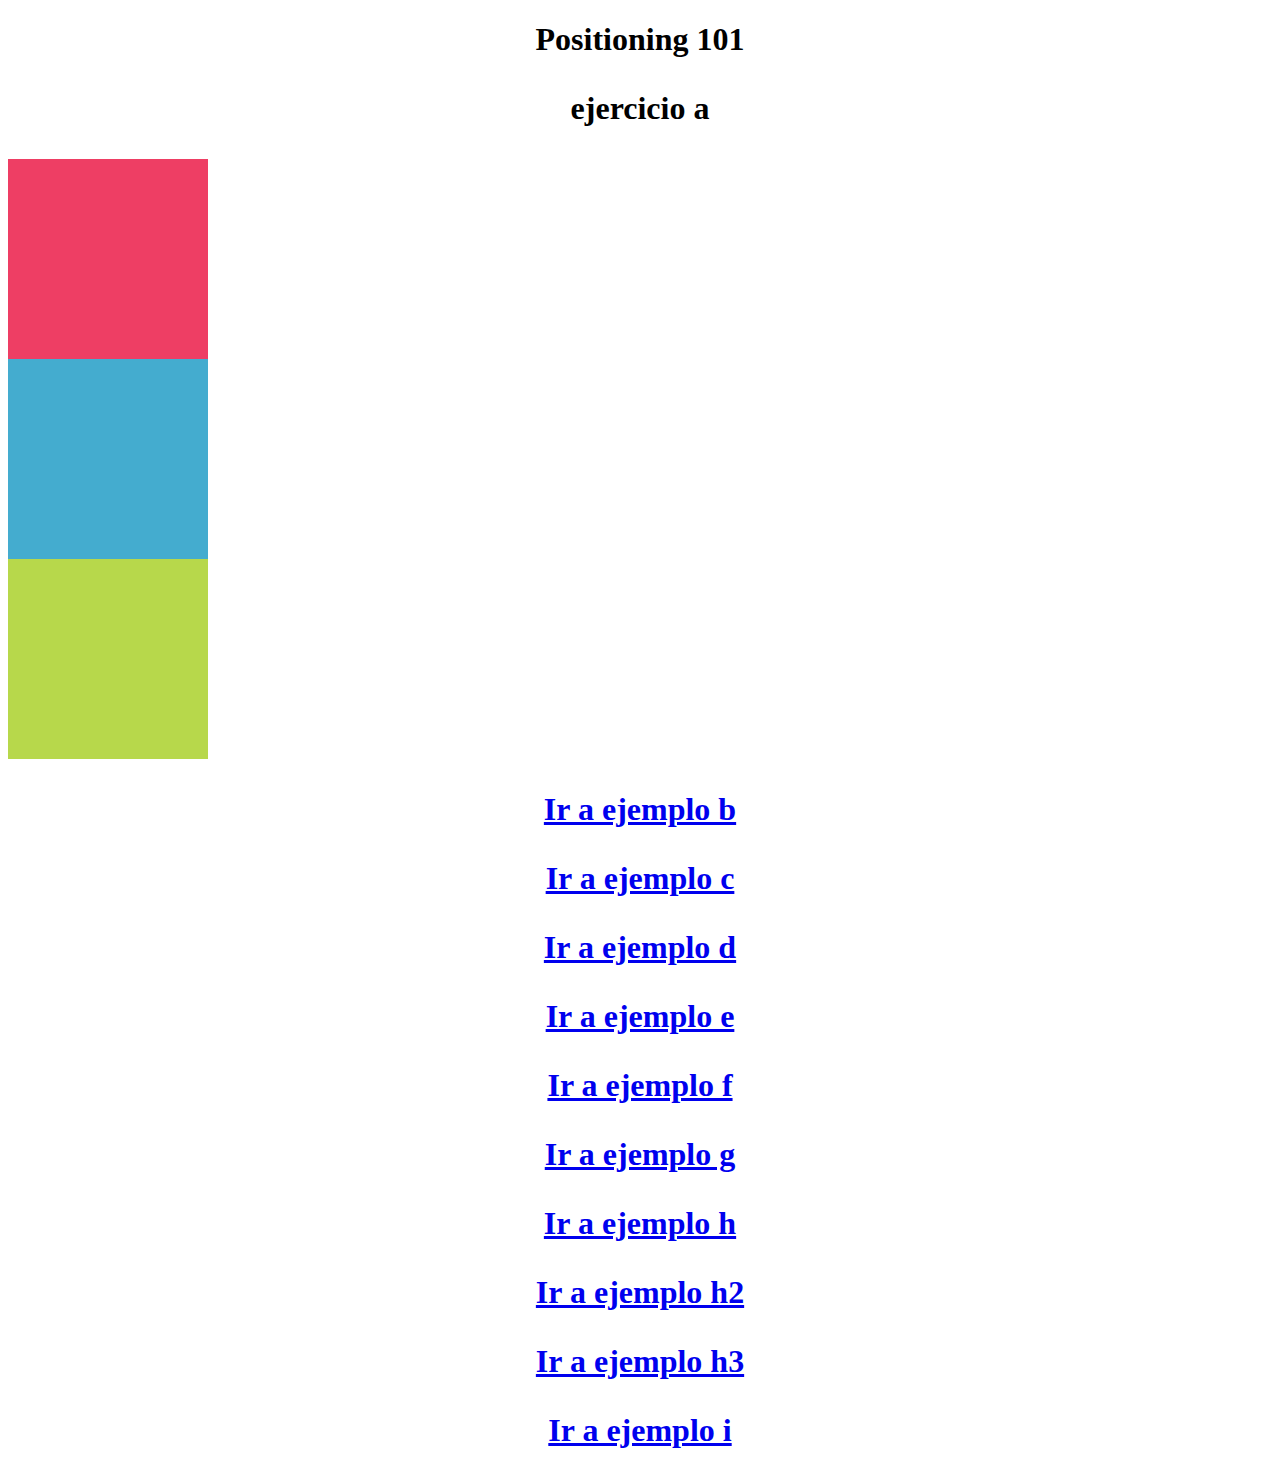
<file: index.html>
<!DOCTYPE html>
<html>
  <head>
    <meta charset="utf-8">
    <link rel="stylesheet" href="css/main.css">
    <title> Positioning 101 </title>
  </head>
  <body>
    <h1><Positioning 101</h1>
    <header> Positioning 101</header>
      <p>ejercicio a </p>
<div id="example-a">
  <div class="box_1"> </div>
  <div class="box_2"> </div>
  <div class="box_3"> </div>
</div>
<p><a target="_blank" href="exampleb.html"> Ir a ejemplo b </a></p>
<p> <a target="_blank" href="examplec.html"> Ir a ejemplo c </a></p>
<p> <a target="_blank" href="exampled.html"> Ir a ejemplo d </a></p>
<p> <a target="_blank" href="examplee.html"> Ir a ejemplo e </a></p>
<p> <a target="_blank" href="examplef.html"> Ir a ejemplo f </a></p>
<p> <a target="_blank" href="exampleg.html"> Ir a ejemplo g </a></p>
<p> <a target="_blank" href="exampleh.html"> Ir a ejemplo h </a></p>
<p> <a target="_blank" href="exampleh2.html"> Ir a ejemplo h2 </a></p>
<p> <a target="_blank" href="exampleh3.html"> Ir a ejemplo h3 </a></p>
<p> <a target="_blank" href="examplei.html"> Ir a ejemplo i </a></p>
</body>
</html>
</file>
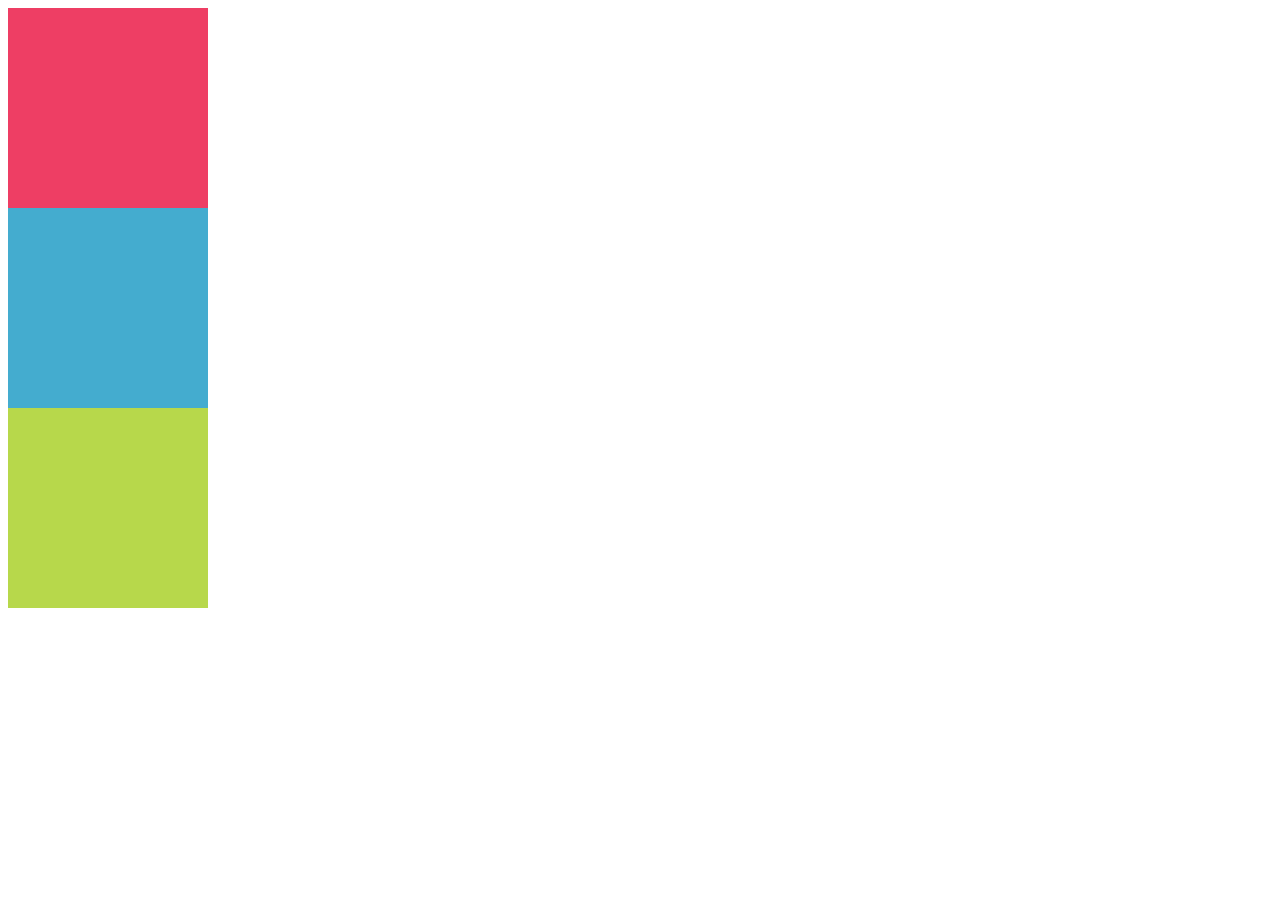
<file: exampleb.html>
<!DOCTYPE html>
<html>
  <head>
    <meta charset="utf-8">
    <link rel="stylesheet" href="css/exampleb.css">
    <title> example b</title>
  </head>
  <body>
    <div id="example-b">
      <div class="box_1"> </div>
      <div class="box_2"> </div>
      <div class="box_3"> </div>
    </div>

  </body>
</html>
</file>
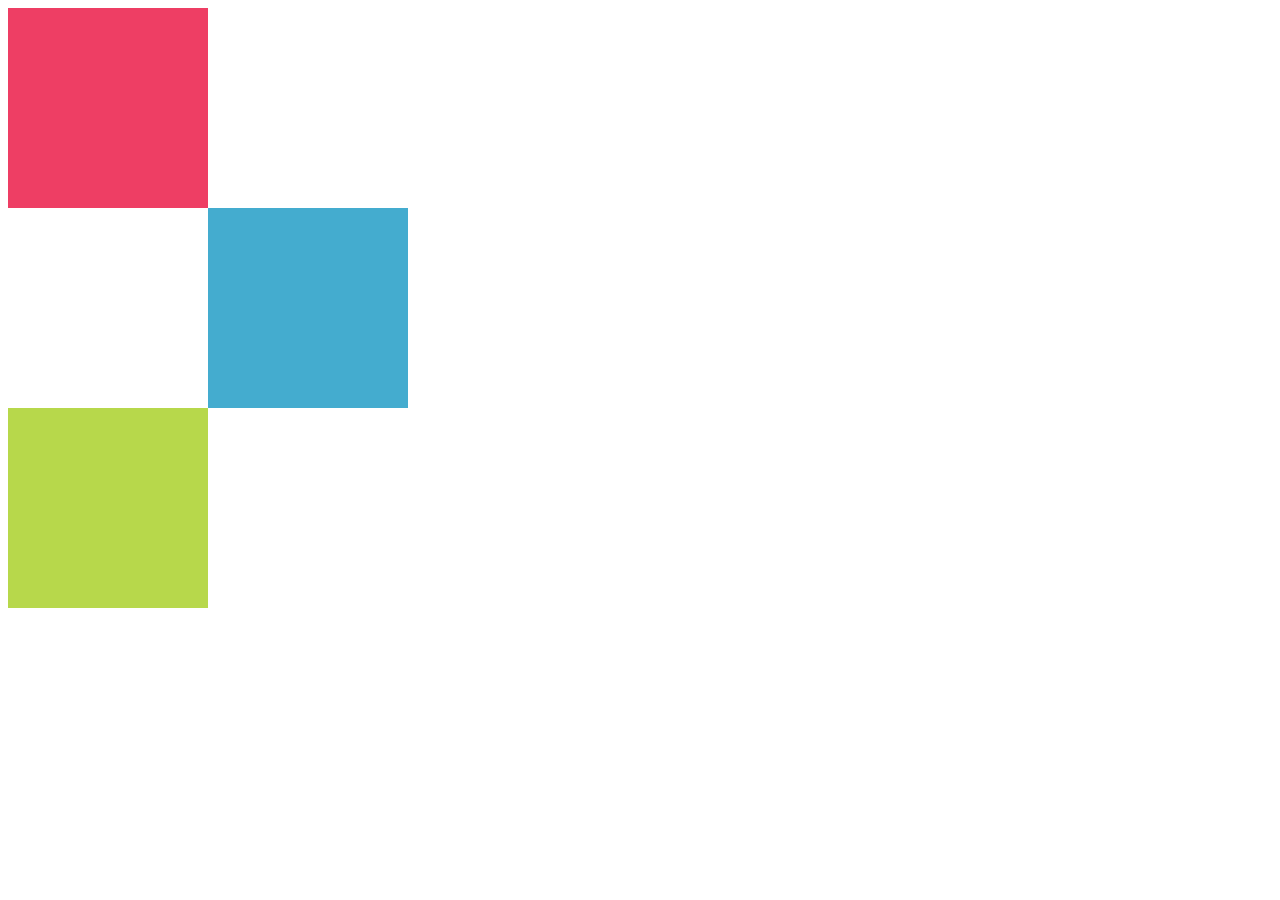
<file: examplec.html>
<!DOCTYPE html>
<html>
  <head>
    <meta charset="utf-8">
    <link rel="stylesheet" href="css/examplec.css">
    <title> Positioning 101 </title>
  </head>
  <body>
<div id="example-c">
  <div class="box_1"> </div>
  <div class="box_2"> </div>
  <div class="box_3"> </div>
</div>

  </body>
</html>
</file>
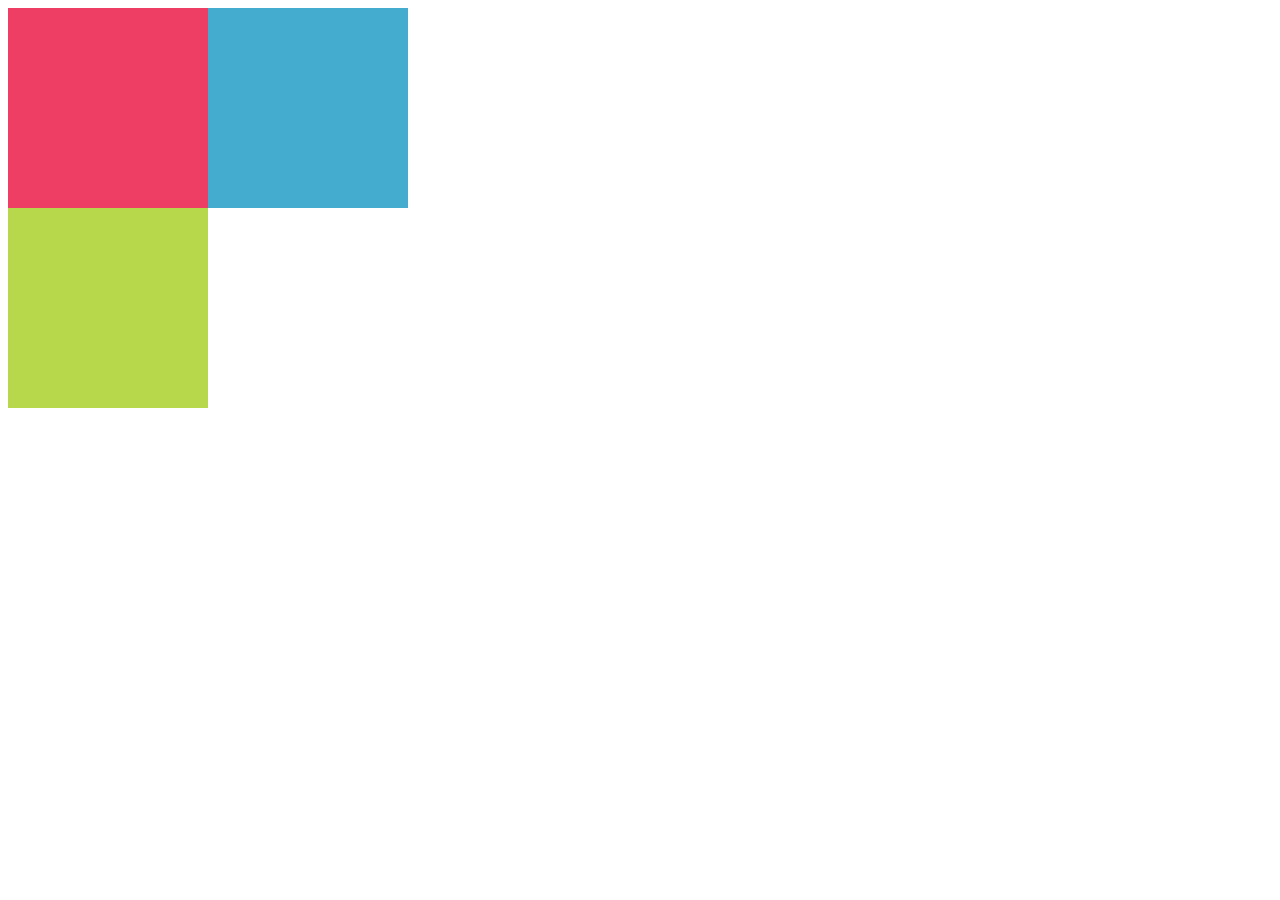
<file: exampled.html>
<!DOCTYPE html>
<html>
  <head>
    <meta charset="utf-8">
    <link rel="stylesheet" href="css/exampled.css">
    <title> Positioning 101 </title>
  </head>
  <body>
    <div id="example-d">
      <div id="box_1">
      <div id="box_2"></div>
    </div>
      <div id="box_3"> </div>
    </div>
  
  </body>
</html>
</file>
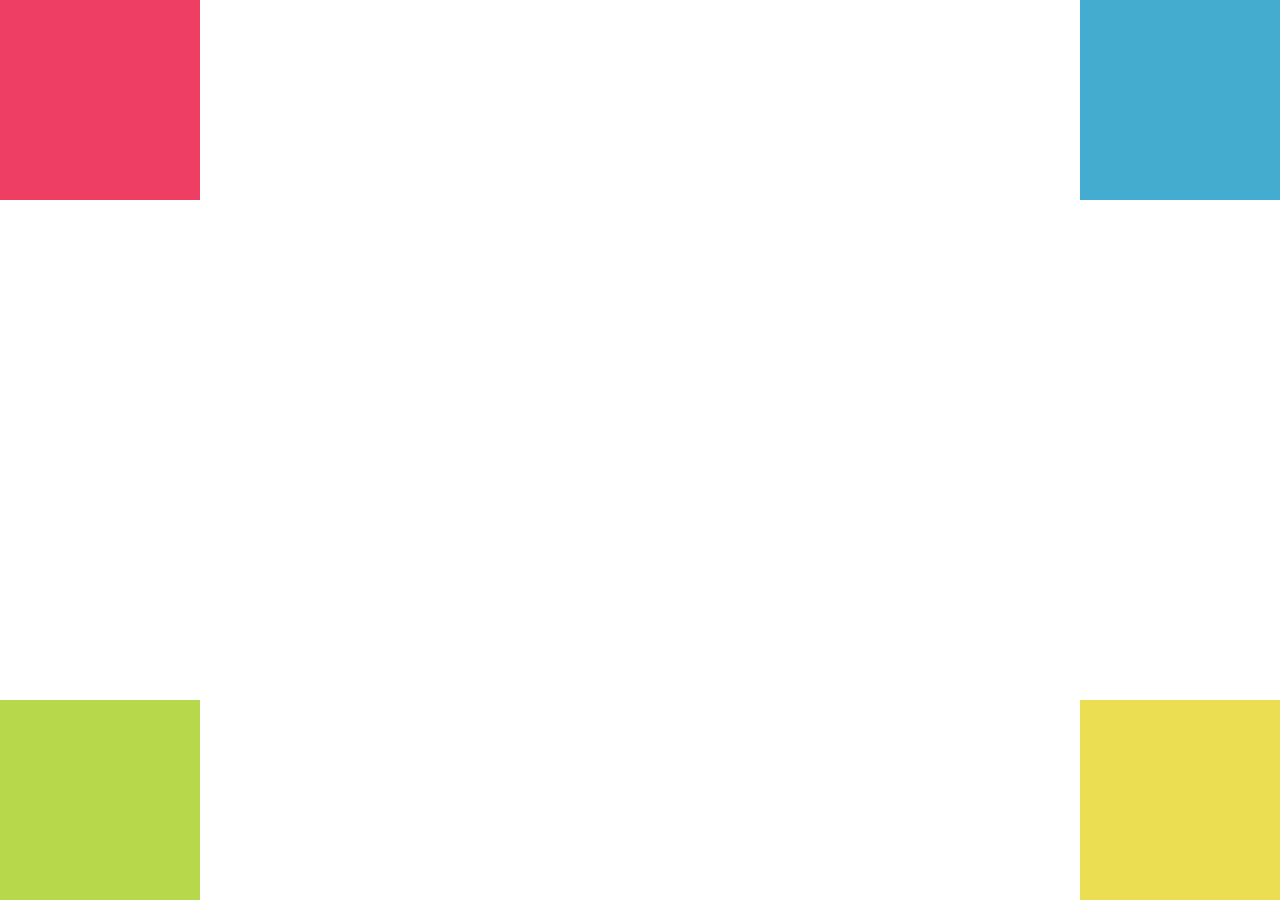
<file: examplee.html>
<!DOCTYPE html>
<html>
  <head>
    <meta charset="utf-8">
    <link rel="stylesheet" href="css/examplee.css">
    <title> Positioning 101 </title>
  </head>
  <body>
    <div id="example-e">
      <div class="box_1"> </div>
      <div class="box_2"> </div>
      <div class="box_3"> </div>
      <div class="box_4"> </div>
    </div>
  </body>
</html>
</file>
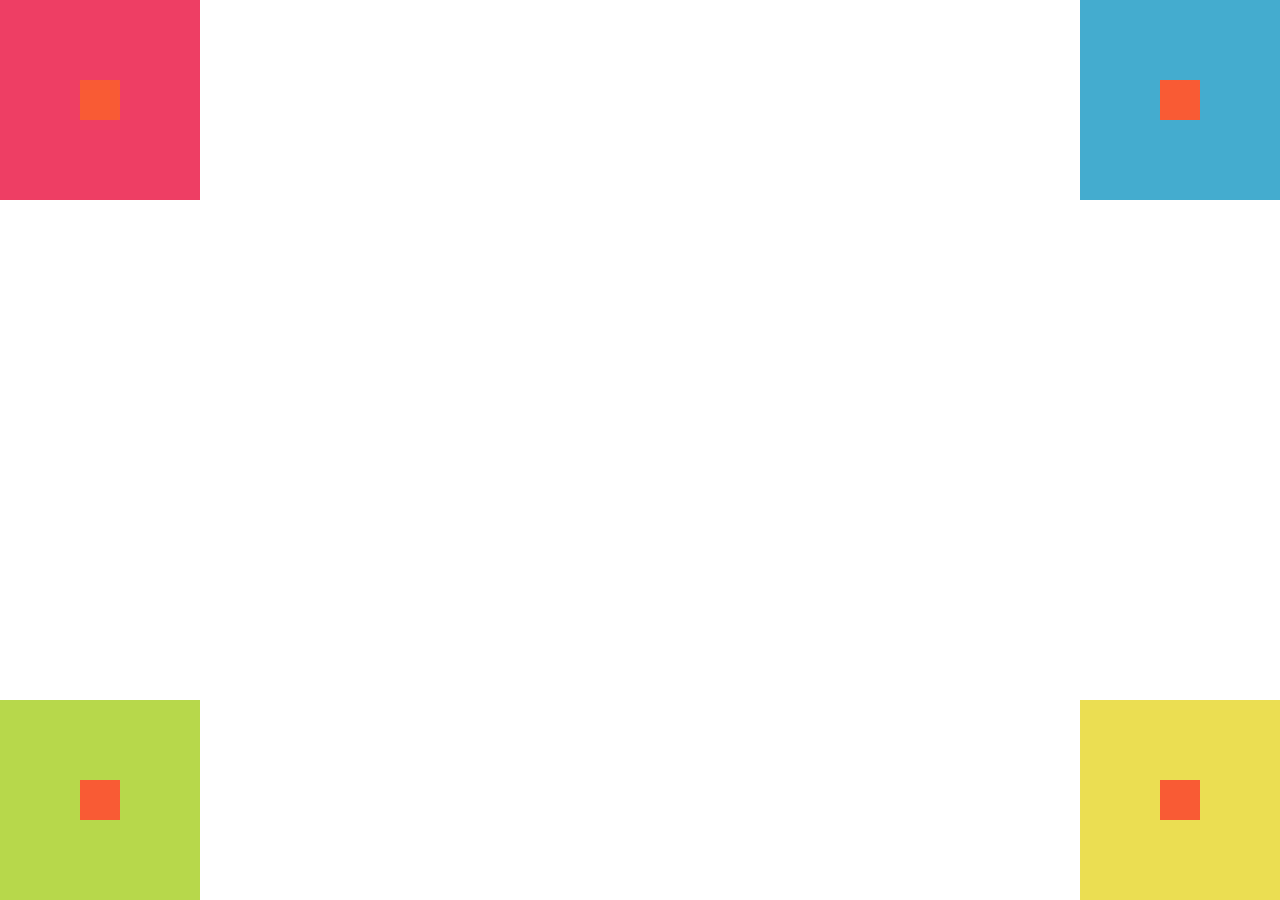
<file: examplef.html>
<!DOCTYPE html>
<html>
  <head>
    <meta charset="utf-8">
    <link rel="stylesheet" href="css/examplef.css">
    <title> Positioning 101 </title>
  </head>
  <body>
    <div id="example-f">
      <div id="box_1">
        <div id="orange-element"></div>
    </div>
    <div id="box_2">
        <div id="orange-element"></div>
    </div>
    <div id="box_3">
        <div id="orange-element"></div>
    </div>
    <div id="box_4">
        <div id="orange-element"></div>
    </div>

  </body>
</html>
</file>
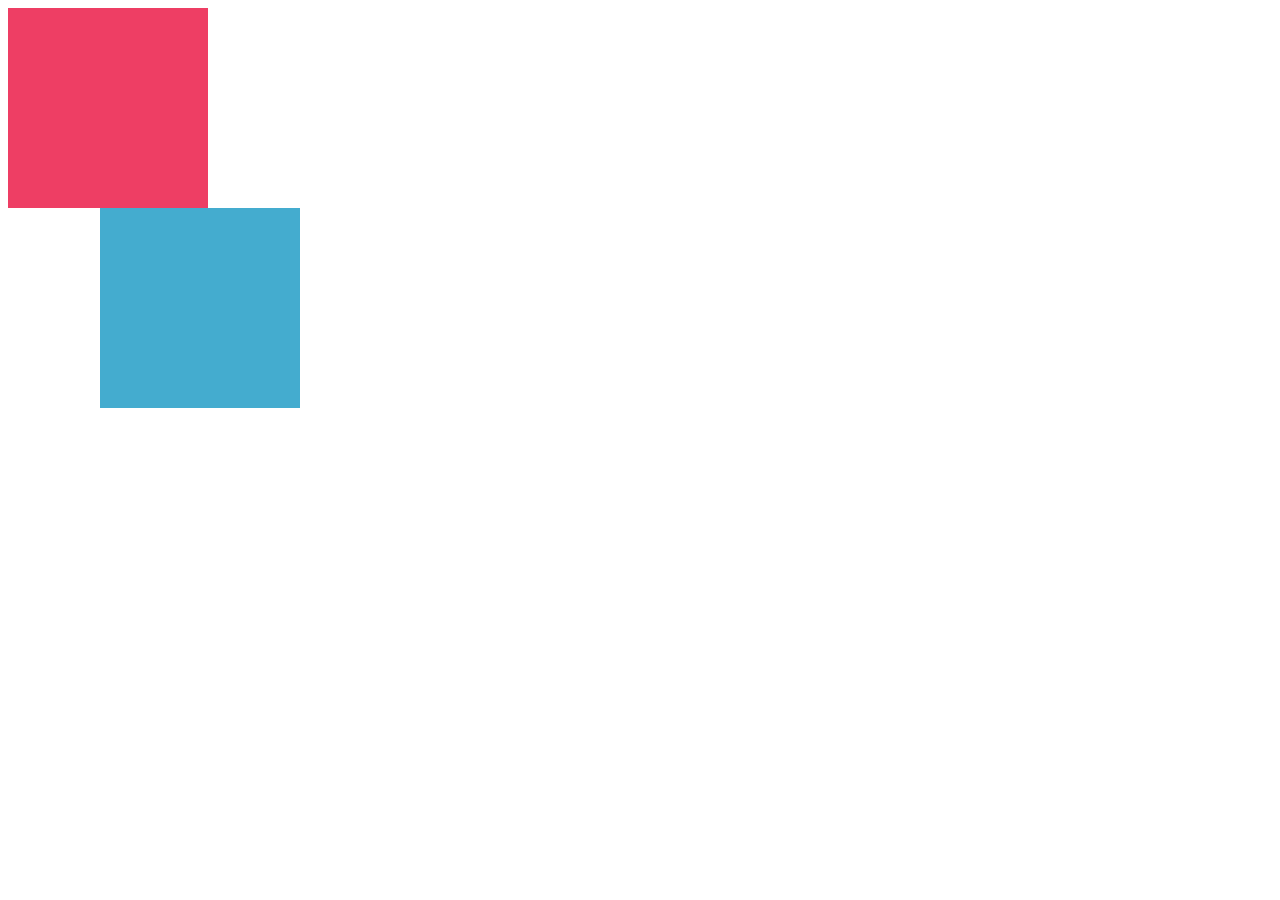
<file: exampleh2.html>
<!DOCTYPE html>
<html>
  <head>
    <meta charset="utf-8">
    <link rel="stylesheet" href="css/exampleh2.css">
    <title> Positioning 101 </title>
  </head>
  <body>
    <div id="example-h2">
      <div id="box_1"></div>
      <div id="box_2"></div>
    </div>

  </body>
</html>
</file>
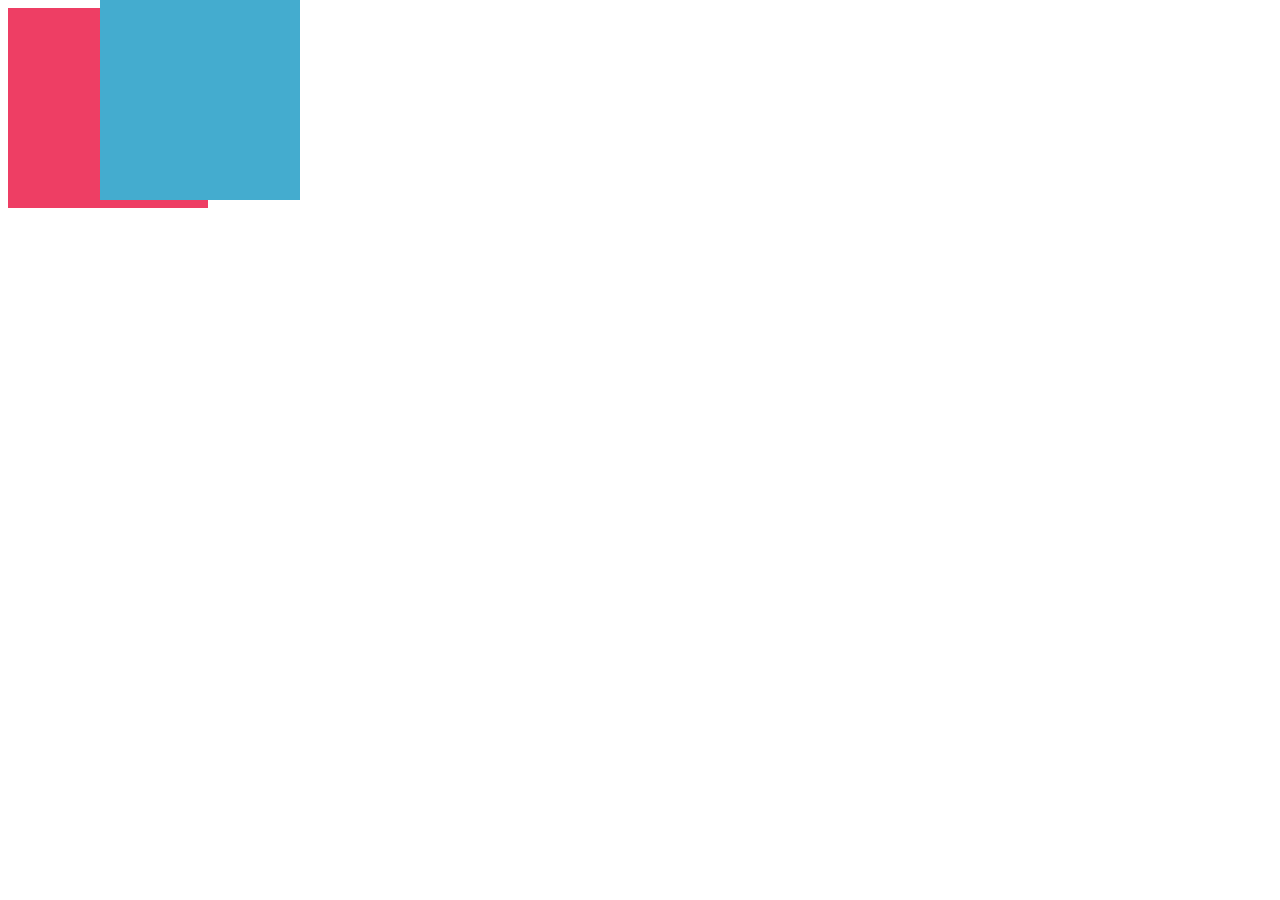
<file: exampleh3.html>
<!DOCTYPE html>
<html>
  <head>
    <meta charset="utf-8">
    <link rel="stylesheet" href="css/exampleh3.css">
    <title> Positioning 101 </title>
  </head>
  <body>
    <div id="example-h3">
      <div id="box_1"></div>
      <div id="box_2"></div>
    </div>
    
  </body>
</html>
</file>
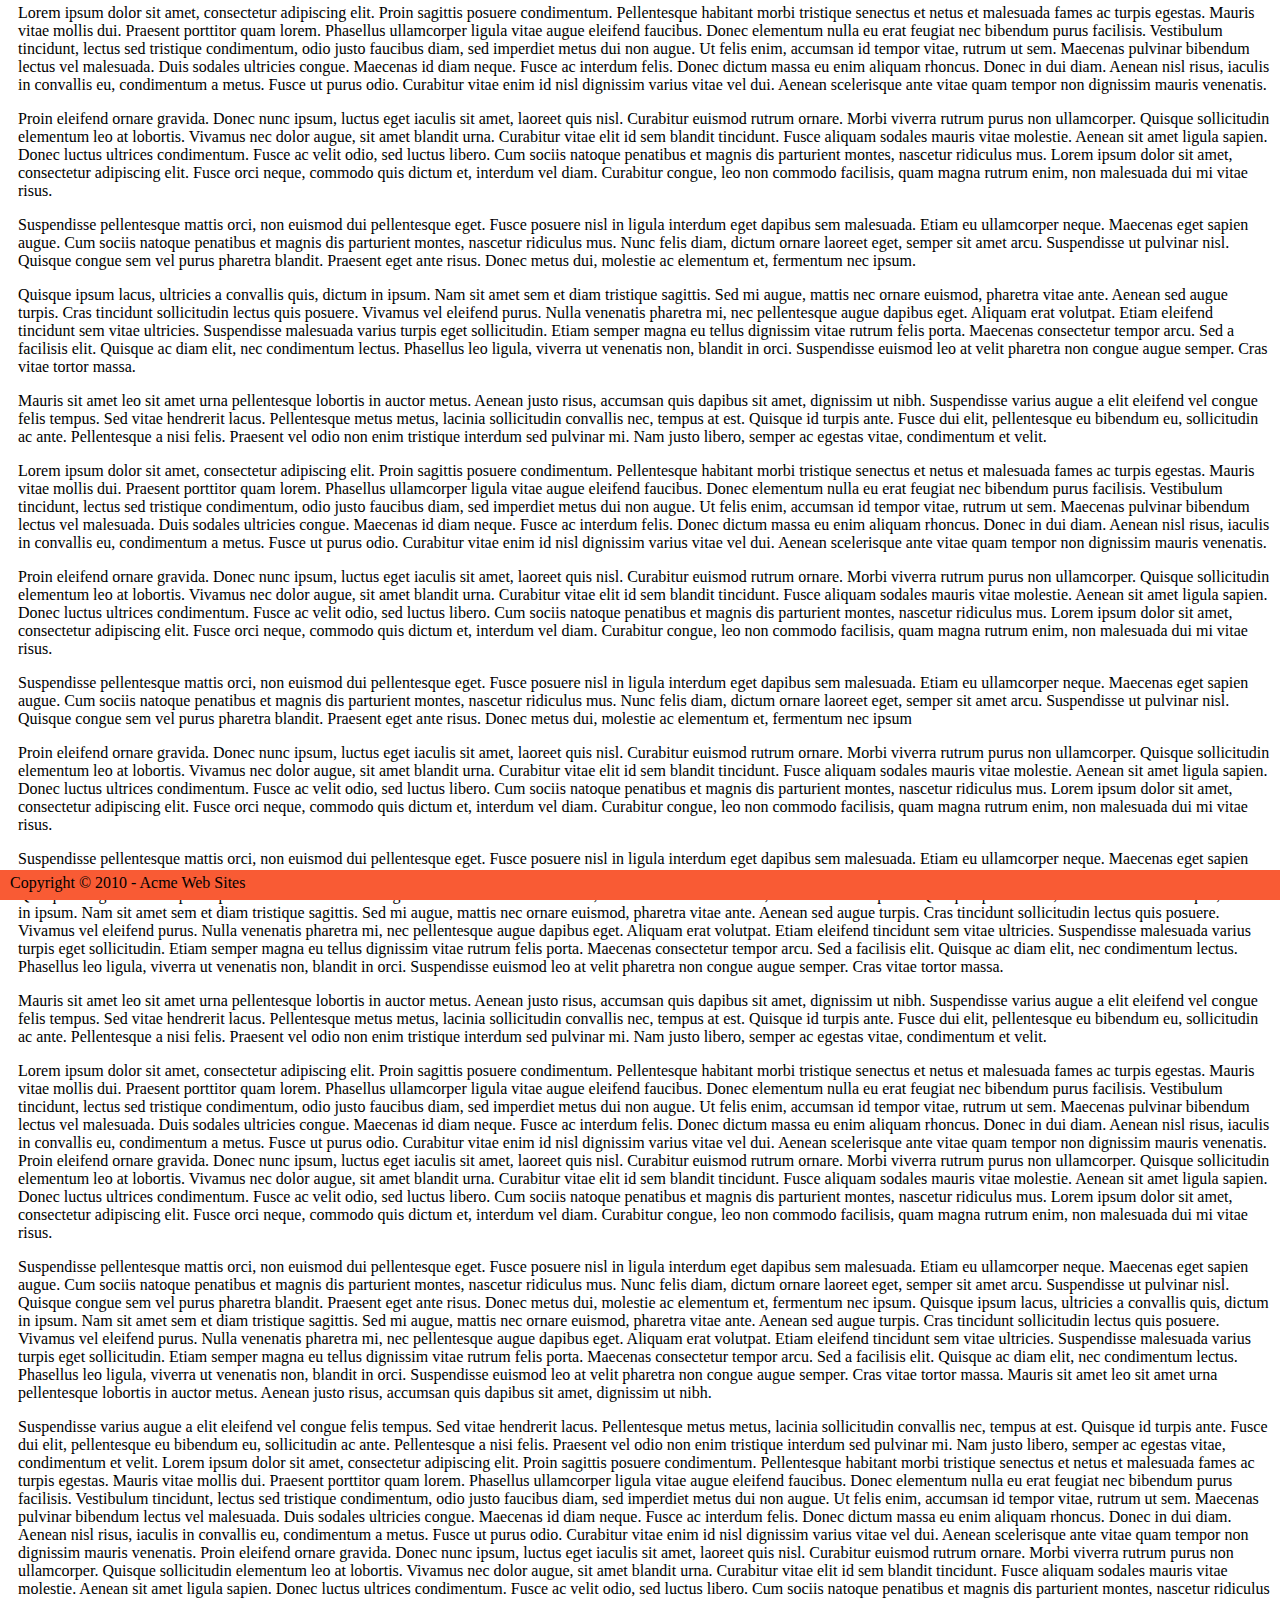
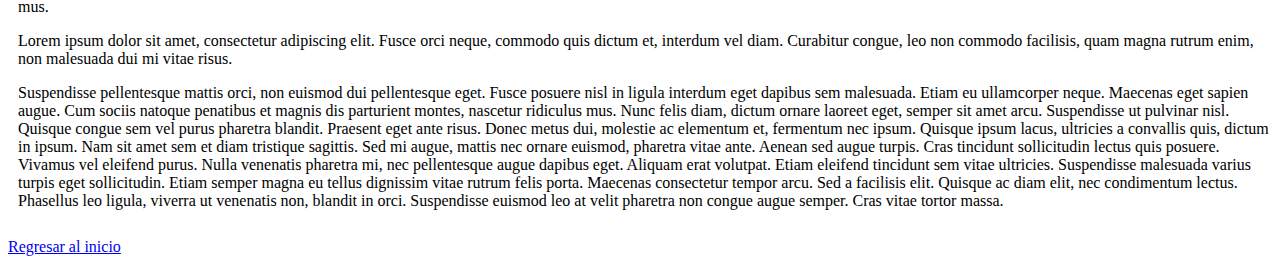
<file: examplei.html>
<!DOCTYPE html>
<html>
  <head>
    <meta charset="utf-8">
    <link rel="stylesheet" href="css/examplei.css">
    <title> Positioning 101 </title>
  </head>
  <body>
    <div id="example-i">
      <p> Lorem ipsum dolor sit amet, consectetur adipiscing elit. Proin sagittis posuere condimentum. Pellentesque habitant morbi tristique senectus et netus et malesuada fames ac turpis egestas. Mauris vitae mollis dui. Praesent porttitor quam lorem. Phasellus ullamcorper ligula vitae augue eleifend faucibus. Donec elementum nulla eu erat feugiat nec bibendum purus facilisis. Vestibulum tincidunt, lectus sed tristique condimentum, odio justo faucibus diam, sed imperdiet metus dui non augue. Ut felis enim, accumsan id tempor vitae, rutrum ut sem. Maecenas pulvinar bibendum lectus vel malesuada. Duis sodales ultricies congue. Maecenas id diam neque. Fusce ac interdum felis. Donec dictum massa eu enim aliquam rhoncus. Donec in dui diam. Aenean nisl risus, iaculis in convallis eu, condimentum a metus. Fusce ut purus odio. Curabitur vitae enim id nisl dignissim varius vitae vel dui. Aenean scelerisque ante vitae quam tempor non dignissim mauris venenatis. </p>
      <p>Proin eleifend ornare gravida. Donec nunc ipsum, luctus eget iaculis sit amet, laoreet quis nisl. Curabitur euismod rutrum ornare. Morbi viverra rutrum purus non ullamcorper. Quisque sollicitudin elementum leo at lobortis. Vivamus nec dolor augue, sit amet blandit urna. Curabitur vitae elit id sem blandit tincidunt. Fusce aliquam sodales mauris vitae molestie. Aenean sit amet ligula sapien. Donec luctus ultrices condimentum. Fusce ac velit odio, sed luctus libero. Cum sociis natoque penatibus et magnis dis parturient montes, nascetur ridiculus mus. Lorem ipsum dolor sit amet, consectetur adipiscing elit. Fusce orci neque, commodo quis dictum et, interdum vel diam. Curabitur congue, leo non commodo facilisis, quam magna rutrum enim, non malesuada dui mi vitae risus.</p>
      <p>Suspendisse pellentesque mattis orci, non euismod dui pellentesque eget. Fusce posuere nisl in ligula interdum eget dapibus sem malesuada. Etiam eu ullamcorper neque. Maecenas eget sapien augue. Cum sociis natoque penatibus et magnis dis parturient montes, nascetur ridiculus mus. Nunc felis diam, dictum ornare laoreet eget, semper sit amet arcu. Suspendisse ut pulvinar nisl. Quisque congue sem vel purus pharetra blandit. Praesent eget ante risus. Donec metus dui, molestie ac elementum et, fermentum nec ipsum.</p>
      <p>Quisque ipsum lacus, ultricies a convallis quis, dictum in ipsum. Nam sit amet sem et diam tristique sagittis. Sed mi augue, mattis nec ornare euismod, pharetra vitae ante. Aenean sed augue turpis. Cras tincidunt sollicitudin lectus quis posuere. Vivamus vel eleifend purus. Nulla venenatis pharetra mi, nec pellentesque augue dapibus eget. Aliquam erat volutpat. Etiam eleifend tincidunt sem vitae ultricies. Suspendisse malesuada varius turpis eget sollicitudin. Etiam semper magna eu tellus dignissim vitae rutrum felis porta. Maecenas consectetur tempor arcu. Sed a facilisis elit. Quisque ac diam elit, nec condimentum lectus. Phasellus leo ligula, viverra ut venenatis non, blandit in orci. Suspendisse euismod leo at velit pharetra non congue augue semper. Cras vitae tortor massa.</p>
      <p>Mauris sit amet leo sit amet urna pellentesque lobortis in auctor metus. Aenean justo risus, accumsan quis dapibus sit amet, dignissim ut nibh. Suspendisse varius augue a elit eleifend vel congue felis tempus. Sed vitae hendrerit lacus. Pellentesque metus metus, lacinia sollicitudin convallis nec, tempus at est. Quisque id turpis ante. Fusce dui elit, pellentesque eu bibendum eu, sollicitudin ac ante. Pellentesque a nisi felis. Praesent vel odio non enim tristique interdum sed pulvinar mi. Nam justo libero, semper ac egestas vitae, condimentum et velit.</p>
      <p>Lorem ipsum dolor sit amet, consectetur adipiscing elit. Proin sagittis posuere condimentum. Pellentesque habitant morbi tristique senectus et netus et malesuada fames ac turpis egestas. Mauris vitae mollis dui. Praesent porttitor quam lorem. Phasellus ullamcorper ligula vitae augue eleifend faucibus. Donec elementum nulla eu erat feugiat nec bibendum purus facilisis. Vestibulum tincidunt, lectus sed tristique condimentum, odio justo faucibus diam, sed imperdiet metus dui non augue. Ut felis enim, accumsan id tempor vitae, rutrum ut sem. Maecenas pulvinar bibendum lectus vel malesuada. Duis sodales ultricies congue. Maecenas id diam neque. Fusce ac interdum felis. Donec dictum massa eu enim aliquam rhoncus. Donec in dui diam. Aenean nisl risus, iaculis in convallis eu, condimentum a metus. Fusce ut purus odio. Curabitur vitae enim id nisl dignissim varius vitae vel dui. Aenean scelerisque ante vitae quam tempor non dignissim mauris venenatis.</p>
      <p>Proin eleifend ornare gravida. Donec nunc ipsum, luctus eget iaculis sit amet, laoreet quis nisl. Curabitur euismod rutrum ornare. Morbi viverra rutrum purus non ullamcorper. Quisque sollicitudin elementum leo at lobortis. Vivamus nec dolor augue, sit amet blandit urna. Curabitur vitae elit id sem blandit tincidunt. Fusce aliquam sodales mauris vitae molestie. Aenean sit amet ligula sapien. Donec luctus ultrices condimentum. Fusce ac velit odio, sed luctus libero. Cum sociis natoque penatibus et magnis dis parturient montes, nascetur ridiculus mus. Lorem ipsum dolor sit amet, consectetur adipiscing elit. Fusce orci neque, commodo quis dictum et, interdum vel diam. Curabitur congue, leo non commodo facilisis, quam magna rutrum enim, non malesuada dui mi vitae risus.</p>
      <p>Suspendisse pellentesque mattis orci, non euismod dui pellentesque eget. Fusce posuere nisl in ligula interdum eget dapibus sem malesuada. Etiam eu ullamcorper neque. Maecenas eget sapien augue. Cum sociis natoque penatibus et magnis dis parturient montes, nascetur ridiculus mus. Nunc felis diam, dictum ornare laoreet eget, semper sit amet arcu. Suspendisse ut pulvinar nisl. Quisque congue sem vel purus pharetra blandit. Praesent eget ante risus. Donec metus dui, molestie ac elementum et, fermentum nec ipsum</p>
      <p>
        Proin eleifend ornare gravida. Donec nunc ipsum, luctus eget iaculis sit amet, laoreet quis nisl. Curabitur euismod rutrum ornare. Morbi viverra rutrum purus non ullamcorper. Quisque sollicitudin elementum leo at lobortis. Vivamus nec dolor augue, sit amet blandit urna. Curabitur vitae elit id sem blandit tincidunt. Fusce aliquam sodales mauris vitae molestie. Aenean sit amet ligula sapien. Donec luctus ultrices condimentum. Fusce ac velit odio, sed luctus libero. Cum sociis natoque penatibus et magnis dis parturient montes, nascetur ridiculus mus. Lorem ipsum dolor sit amet, consectetur adipiscing elit. Fusce orci neque, commodo quis dictum et, interdum vel diam. Curabitur congue, leo non commodo facilisis, quam magna rutrum enim, non malesuada dui mi vitae risus.

<p>Suspendisse pellentesque mattis orci, non euismod dui pellentesque eget. Fusce posuere nisl in ligula interdum eget dapibus sem malesuada. Etiam eu ullamcorper neque. Maecenas eget sapien augue. Cum sociis natoque penatibus et magnis dis parturient montes, nascetur ridiculus mus. Nunc felis diam, dictum ornare laoreet eget, semper sit amet arcu. Suspendisse ut pulvinar nisl. Quisque congue sem vel purus pharetra blandit. Praesent eget ante risus. Donec metus dui, molestie ac elementum et, fermentum nec ipsum.

Quisque ipsum lacus, ultricies a convallis quis, dictum in ipsum. Nam sit amet sem et diam tristique sagittis. Sed mi augue, mattis nec ornare euismod, pharetra vitae ante. Aenean sed augue turpis. Cras tincidunt sollicitudin lectus quis posuere. Vivamus vel eleifend purus. Nulla venenatis pharetra mi, nec pellentesque augue dapibus eget. Aliquam erat volutpat. Etiam eleifend tincidunt sem vitae ultricies. Suspendisse malesuada varius turpis eget sollicitudin. Etiam semper magna eu tellus dignissim vitae rutrum felis porta. Maecenas consectetur tempor arcu. Sed a facilisis elit. Quisque ac diam elit, nec condimentum lectus. Phasellus leo ligula, viverra ut venenatis non, blandit in orci. Suspendisse euismod leo at velit pharetra non congue augue semper. Cras vitae tortor massa.</p>
<p>Mauris sit amet leo sit amet urna pellentesque lobortis in auctor metus. Aenean justo risus, accumsan quis dapibus sit amet, dignissim ut nibh. Suspendisse varius augue a elit eleifend vel congue felis tempus. Sed vitae hendrerit lacus. Pellentesque metus metus, lacinia sollicitudin convallis nec, tempus at est. Quisque id turpis ante. Fusce dui elit, pellentesque eu bibendum eu, sollicitudin ac ante. Pellentesque a nisi felis. Praesent vel odio non enim tristique interdum sed pulvinar mi. Nam justo libero, semper ac egestas vitae, condimentum et velit.

<p>Lorem ipsum dolor sit amet, consectetur adipiscing elit. Proin sagittis posuere condimentum. Pellentesque habitant morbi tristique senectus et netus et malesuada fames ac turpis egestas. Mauris vitae mollis dui. Praesent porttitor quam lorem. Phasellus ullamcorper ligula vitae augue eleifend faucibus. Donec elementum nulla eu erat feugiat nec bibendum purus facilisis. Vestibulum tincidunt, lectus sed tristique condimentum, odio justo faucibus diam, sed imperdiet metus dui non augue. Ut felis enim, accumsan id tempor vitae, rutrum ut sem. Maecenas pulvinar bibendum lectus vel malesuada. Duis sodales ultricies congue. Maecenas id diam neque. Fusce ac interdum felis. Donec dictum massa eu enim aliquam rhoncus. Donec in dui diam. Aenean nisl risus, iaculis in convallis eu, condimentum a metus. Fusce ut purus odio. Curabitur vitae enim id nisl dignissim varius vitae vel dui. Aenean scelerisque ante vitae quam tempor non dignissim mauris venenatis.

Proin eleifend ornare gravida. Donec nunc ipsum, luctus eget iaculis sit amet, laoreet quis nisl. Curabitur euismod rutrum ornare. Morbi viverra rutrum purus non ullamcorper. Quisque sollicitudin elementum leo at lobortis. Vivamus nec dolor augue, sit amet blandit urna. Curabitur vitae elit id sem blandit tincidunt. Fusce aliquam sodales mauris vitae molestie. Aenean sit amet ligula sapien. Donec luctus ultrices condimentum. Fusce ac velit odio, sed luctus libero. Cum sociis natoque penatibus et magnis dis parturient montes, nascetur ridiculus mus. Lorem ipsum dolor sit amet, consectetur adipiscing elit. Fusce orci neque, commodo quis dictum et, interdum vel diam. Curabitur congue, leo non commodo facilisis, quam magna rutrum enim, non malesuada dui mi vitae risus.</p>

<p>Suspendisse pellentesque mattis orci, non euismod dui pellentesque eget. Fusce posuere nisl in ligula interdum eget dapibus sem malesuada. Etiam eu ullamcorper neque. Maecenas eget sapien augue. Cum sociis natoque penatibus et magnis dis parturient montes, nascetur ridiculus mus. Nunc felis diam, dictum ornare laoreet eget, semper sit amet arcu. Suspendisse ut pulvinar nisl. Quisque congue sem vel purus pharetra blandit. Praesent eget ante risus. Donec metus dui, molestie ac elementum et, fermentum nec ipsum.

Quisque ipsum lacus, ultricies a convallis quis, dictum in ipsum. Nam sit amet sem et diam tristique sagittis. Sed mi augue, mattis nec ornare euismod, pharetra vitae ante. Aenean sed augue turpis. Cras tincidunt sollicitudin lectus quis posuere. Vivamus vel eleifend purus. Nulla venenatis pharetra mi, nec pellentesque augue dapibus eget. Aliquam erat volutpat. Etiam eleifend tincidunt sem vitae ultricies. Suspendisse malesuada varius turpis eget sollicitudin. Etiam semper magna eu tellus dignissim vitae rutrum felis porta. Maecenas consectetur tempor arcu. Sed a facilisis elit. Quisque ac diam elit, nec condimentum lectus. Phasellus leo ligula, viverra ut venenatis non, blandit in orci. Suspendisse euismod leo at velit pharetra non congue augue semper. Cras vitae tortor massa.

Mauris sit amet leo sit amet urna pellentesque lobortis in auctor metus. Aenean justo risus, accumsan quis dapibus sit amet, dignissim ut nibh.<p> Suspendisse varius augue a elit eleifend vel congue felis tempus. Sed vitae hendrerit lacus. Pellentesque metus metus, lacinia sollicitudin convallis nec, tempus at est. Quisque id turpis ante. Fusce dui elit, pellentesque eu bibendum eu, sollicitudin ac ante. Pellentesque a nisi felis. Praesent vel odio non enim tristique interdum sed pulvinar mi. Nam justo libero, semper ac egestas vitae, condimentum et velit.

Lorem ipsum dolor sit amet, consectetur adipiscing elit. Proin sagittis posuere condimentum. Pellentesque habitant morbi tristique senectus et netus et malesuada fames ac turpis egestas. Mauris vitae mollis dui. Praesent porttitor quam lorem. Phasellus ullamcorper ligula vitae augue eleifend faucibus. Donec elementum nulla eu erat feugiat nec bibendum purus facilisis. Vestibulum tincidunt, lectus sed tristique condimentum, odio justo faucibus diam, sed imperdiet metus dui non augue. Ut felis enim, accumsan id tempor vitae, rutrum ut sem. Maecenas pulvinar bibendum lectus vel malesuada. Duis sodales ultricies congue. Maecenas id diam neque. Fusce ac interdum felis. Donec dictum massa eu enim aliquam rhoncus. Donec in dui diam. Aenean nisl risus, iaculis in convallis eu, condimentum a metus. Fusce ut purus odio. Curabitur vitae enim id nisl dignissim varius vitae vel dui. Aenean scelerisque ante vitae quam tempor non dignissim mauris venenatis.

Proin eleifend ornare gravida. Donec nunc ipsum, luctus eget iaculis sit amet, laoreet quis nisl. Curabitur euismod rutrum ornare. Morbi viverra rutrum purus non ullamcorper. Quisque sollicitudin elementum leo at lobortis. Vivamus nec dolor augue, sit amet blandit urna. Curabitur vitae elit id sem blandit tincidunt. Fusce aliquam sodales mauris vitae molestie. Aenean sit amet ligula sapien. Donec luctus ultrices condimentum. Fusce ac velit odio, sed luctus libero. Cum sociis natoque penatibus et magnis dis parturient montes, nascetur ridiculus mus.</p><p> Lorem ipsum dolor sit amet, consectetur adipiscing elit. Fusce orci neque, commodo quis dictum et, interdum vel diam. Curabitur congue, leo non commodo facilisis, quam magna rutrum enim, non malesuada dui mi vitae risus.</p>

<p>Suspendisse pellentesque mattis orci, non euismod dui pellentesque eget. Fusce posuere nisl in ligula interdum eget dapibus sem malesuada. Etiam eu ullamcorper neque. Maecenas eget sapien augue. Cum sociis natoque penatibus et magnis dis parturient montes, nascetur ridiculus mus. Nunc felis diam, dictum ornare laoreet eget, semper sit amet arcu. Suspendisse ut pulvinar nisl. Quisque congue sem vel purus pharetra blandit. Praesent eget ante risus. Donec metus dui, molestie ac elementum et, fermentum nec ipsum.

Quisque ipsum lacus, ultricies a convallis quis, dictum in ipsum. Nam sit amet sem et diam tristique sagittis. Sed mi augue, mattis nec ornare euismod, pharetra vitae ante. Aenean sed augue turpis. Cras tincidunt sollicitudin lectus quis posuere. Vivamus vel eleifend purus. Nulla venenatis pharetra mi, nec pellentesque augue dapibus eget. Aliquam erat volutpat. Etiam eleifend tincidunt sem vitae ultricies. Suspendisse malesuada varius turpis eget sollicitudin. Etiam semper magna eu tellus dignissim vitae rutrum felis porta. Maecenas consectetur tempor arcu. Sed a facilisis elit. Quisque ac diam elit, nec condimentum lectus. Phasellus leo ligula, viverra ut venenatis non, blandit in orci. Suspendisse euismod leo at velit pharetra non congue augue semper. Cras vitae tortor massa. </p>
</p>
<div id="box_2"></div>
      <div id="box_2"><p>Copyright © 2010 - Acme Web Sites</p></div>
    </div>
    <a target="_blank" href="index.html"> Regresar al inicio </a>
  </body>
</html>
</file>
<file: css/main.css>
.box_1 {
	position: static;
	width: 200px;
	height: 200px;
	background: #ee3e64;
}

.box_2 {
	position: static;
	width: 200px;
	height: 200px;
	background: #44accf;
}

.box_3 {
	position: static;
	width: 200px;
	height: 200px;
	background: #b7d84b;
}
 h1 {
	 text-align: center;
 }
</file>
<file: css/exampleb.css>
.box_1 {
	position: relative;
	width: 200px;
	height: 200px;
	background: #ee3e64;
}

.box_2 {
	position: relative;
	width: 200px;
	height: 200px;
	background: #44accf;
}

.box_3 {
	position: relative;
	width: 200px;
	height: 200px;
	background: #b7d84b;
}
</file>
<file: css/examplec.css>
.box_1 {
	position: relative;
	width: 200px;
	height: 200px;
	background: #ee3e64;
}

.box_2 {
	position: relative;
	left: 200px;
	width: 200px;
	height: 200px;
	background: #44accf;
}

.box_3 {
	position: relative;
	width: 200px;
	height: 200px;
	background: #b7d84b;
}
</file>
<file: css/exampled.css>
#box_1 {
	position: relative;
	width: 200px;
	height: 200px;
	background: #ee3e64;
}

#box_2 {
	position: relative;
	left: 200px;
	width: 200px;
	height: 200px;
	background: #44accf;
}

#box_3 {
	position: relative;
	width: 200px;
	height: 200px;
	background: #b7d84b;
}
</file>
<file: css/examplee.css>
.box_1 {
	position: absolute;
	top: 0;
	left: 0;
	width: 200px;
	height: 200px;
	background: #ee3e64;
}
.box_2 {
	position: absolute;
	top: 0;
	right: 0;
	width: 200px;
	height: 200px;
	background: #44accf;
}
.box_3 {
	position: absolute;
	bottom: 0;
	left: 0;
	width: 200px;
	height: 200px;
	background: #b7d84b;
}
.box_4 {
	position: absolute;
	bottom: 0;
	right: 0;
	width: 200px;
	height: 200px;
	background: #ebde52;
}
</file>
<file: css/examplef.css>
#box_1 {
	position: absolute;
	top: 0;
	left: 0;
	width: 200px;
	height: 200px;
	background: #ee3e64;
}
#box_2 {
	position: absolute;
	top: 0;
	right: 0;
	width: 200px;
	height: 200px;
	background: #44accf;
}
#box_3 {
	position: absolute;
	bottom: 0;
	left: 0;
	width: 200px;
	height: 200px;
	background: #b7d84b;
}
#box_4 {
	position: absolute;
	bottom: 0;
	right: 0;
	width: 200px;
	height: 200px;
	background: #ebde52;
}

#orange-element {
  width: 40px;
  height: 40px;
  background-color: #f95b34;
  position: absolute;
  top: 40%;
  left: 40%;
}
</file>
<file: css/exampleh2.css>
#box_1 {
	width: 200px;
	height: 200px;
	background: #ee3e64;
}
#box_2 {
	position: absolute;
	left: 100px;
	width: 200px;
	height: 200px;
	background: #44accf;
}
</file>
<file: css/exampleh3.css>
#box_1 {
	width: 200px;
	height: 200px;
	background: #ee3e64;
}

#box_2 {
	position: absolute;
	top: 0;
	left: 100px;
	width: 200px;
	height: 200px;
	background: #44accf;
}
</file>
<file: css/examplei.css>
#box_2 {
    position: fixed;
    bottom: 0;
    left: 0;
    right: 0;
    background: #f95b34;
    padding: 0px ;
    height: 30px;
}

p {
   display: block;
   position: relative;
   bottom: 12px;
   padding-left: 10px;

 }
</file>
